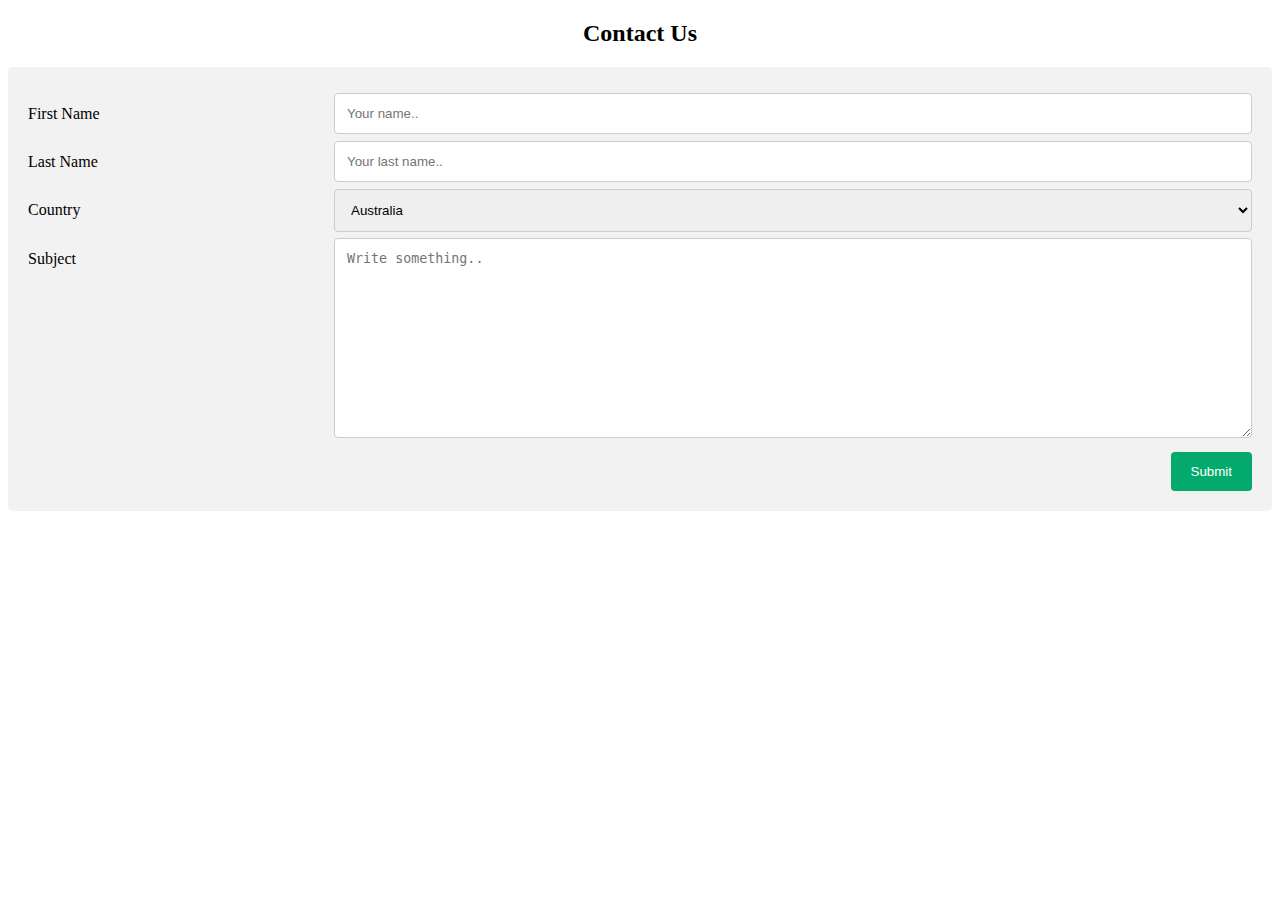
<file: contact.html>
<!DOCTYPE html>
<html>
  <head>
    <meta name="viewport" content="width=device-width, initial-scale=1" />
    <style>
      * {
        box-sizing: border-box;
      }

      input[type="text"],
      select,
      textarea {
        width: 100%;
        padding: 12px;
        border: 1px solid #ccc;
        border-radius: 4px;
        resize: vertical;
      }

      label {
        padding: 12px 12px 12px 0;
        display: inline-block;
      }

      input[type="submit"] {
        background-color: #04aa6d;
        color: white;
        padding: 12px 20px;
        border: none;
        border-radius: 4px;
        cursor: pointer;
        float: right;
      }

      input[type="submit"]:hover {
        background-color: #45a049;
      }

      .container {
        border-radius: 5px;
        background-color: #f2f2f2;
        padding: 20px;
      }

      .col-25 {
        float: left;
        width: 25%;
        margin-top: 6px;
      }

      .col-75 {
        float: left;
        width: 75%;
        margin-top: 6px;
      }

      /* Clear floats after the columns */
      .row:after {
        content: "";
        display: table;
        clear: both;
      }

      /* Responsive layout - when the screen is less than 600px wide, make the two columns stack on top of each other instead of next to each other */
      @media screen and (max-width: 600px) {
        .col-25,
        .col-75,
        input[type="submit"] {
          width: 100%;
          margin-top: 0;
        }
      }
    </style>
  </head>
  <body>
    <h2 style="text-align: center">Contact Us</h2>

    <div class="container">
      <form action="/action_page.php">
        <div class="row">
          <div class="col-25">
            <label for="fname">First Name</label>
          </div>
          <div class="col-75">
            <input
              type="text"
              id="fname"
              name="firstname"
              placeholder="Your name.."
            />
          </div>
        </div>
        <div class="row">
          <div class="col-25">
            <label for="lname">Last Name</label>
          </div>
          <div class="col-75">
            <input
              type="text"
              id="lname"
              name="lastname"
              placeholder="Your last name.."
            />
          </div>
        </div>
        <div class="row">
          <div class="col-25">
            <label for="country">Country</label>
          </div>
          <div class="col-75">
            <select id="country" name="country">
              <option value="australia">Australia</option>
              <option value="canada">Canada</option>
              <option value="usa">USA</option>
            </select>
          </div>
        </div>
        <div class="row">
          <div class="col-25">
            <label for="subject">Subject</label>
          </div>
          <div class="col-75">
            <textarea
              id="subject"
              name="subject"
              placeholder="Write something.."
              style="height: 200px"
            ></textarea>
          </div>
        </div>
        <div style="margin-top: 10px" class="row">
          <input type="submit" value="Submit" />
        </div>
      </form>
    </div>
  </body>
</html>
</file>
